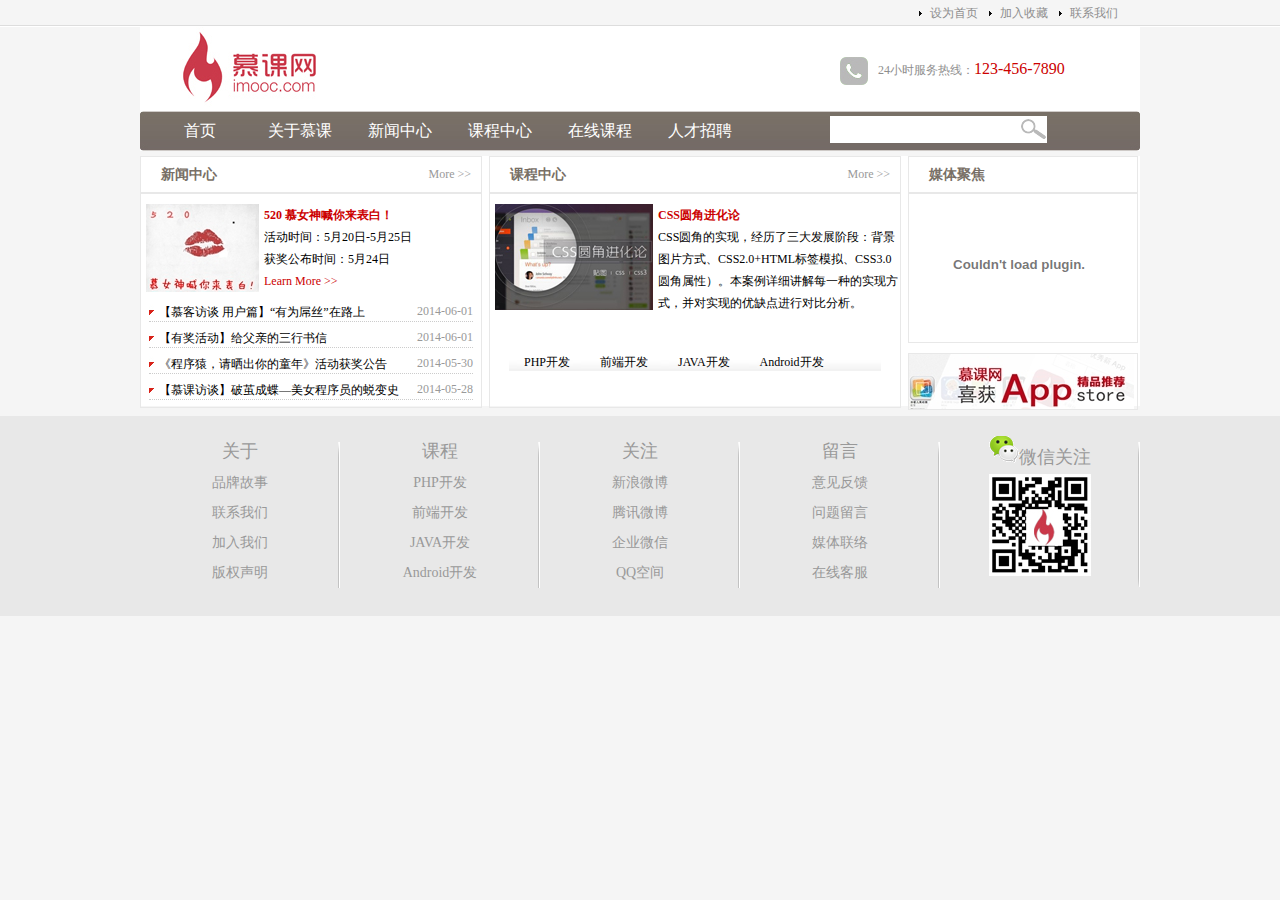
<file: index.html>
<!DOCTYPE html>
<html lang="en">
<head>
    <meta charset="UTF-8">
    <title>官网</title>
    <link rel="stylesheet" href="css/main.css">
</head>
<body>
    <div class="top">
        <div class="top-content">
            <ul>
                <li><a href="#">联系我们</a></li>
                <li><a href="#">加入收藏</a></li>
                <li><a href="#">设为首页</a></li>
            </ul>
        </div>
    </div>
    <!--top结束-->
    <div class="wrap">
        <div class="logo">
            <div class="logo-left">
                <img src="images/logo.jpg" alt="慕课网">
            </div>
            <div class="logo-right">
                <img src="images/tel.jpg" alt="服务热线">24小时服务热线：<span class="tel">123-456-7890</span>
            </div>
        </div>
        <!--logo结束-->
        <div class="nav">
            <div class="nav-left"></div>
            <div class="nav-mid">
                <div class="nav-mid-left">
                    <ul>
                        <li><a href="#">首页</a></li>
                        <li><a href="#">关于慕课</a></li>
                        <li><a href="#">新闻中心</a></li>
                        <li><a href="#">课程中心</a></li>
                        <li><a href="#">在线课程</a></li>
                        <li><a href="#">人才招聘</a></li>
                    </ul>
                </div>
                <div class="nav-mid-right">
                    <form action="" method="post">
                        <input type="text" class="search-text">
                    </form>
                </div>
            </div>
            <!--nav-mid结束-->
            <div class="nav-right"></div>
        </div>
        <!--nav结束-->
        <div class="main">
            <div class="news">
                <div class="title">
                    <h2 class="title-left">新闻中心</h2>
                    <span class="title-right"><a href="news.html">More &gt;&gt;</a></span>
                </div>
                <div class="pic-news">
                    <img src="images/news.jpg" alt="">
                    <h2><a href="news.html">520 慕女神喊你来表白！</a></h2>
                    <p>
                        活动时间：5月20日-5月25日<br>
                        获奖公布时间：5月24日<br>
                        <a href="news.html">Learn More &gt;&gt;</a>
                    </p>
                </div>
                <div class="news-list">
                    <ul>
                        <li><span>2014-06-01</span><a href="news.html">【慕客访谈 用户篇】“有为屌丝”在路上</a></li>
                        <li><span>2014-06-01</span><a href="news.html">【有奖活动】给父亲的三行书信</a></li>
                        <li><span>2014-05-30</span><a href="news.html">《程序猿，请晒出你的童年》活动获奖公告</a></li>
                        <li><span>2014-05-28</span><a href="news.html">【慕课访谈】破茧成蝶—美女程序员的蜕变史</a></li>
                    </ul>
                </div>
            </div>
            <div class="course">
                <div class="title">
                    <h2 class="title-left">课程中心</h2>
                    <span class="title-right"><a href="news.html">More &gt;&gt;</a></span>
                </div>
                <div class="course-pic">
                    <img src="images/css.jpg" alt="">
                    <h2><a href="news.html">CSS圆角进化论</a></h2>
                    <p>CSS圆角的实现，经历了三大发展阶段：背景图片方式、CSS2.0+HTML标签模拟、CSS3.0圆角属性）。本案例详细讲解每一种的实现方式，并对实现的优缺点进行对比分析。</p>
                </div>
                <div class="course-type">
                    <ul>
                        <li>PHP开发</li>
                        <li>前端开发</li>
                        <li>JAVA开发</li>
                        <li>Android开发</li>
                    </ul>
                </div>
            </div>
            <div class="sidebar">
                <div class="video">
                    <div class="title">
                        <h2 class="title-left">媒体聚焦</h2>
                    </div>
                    <div class="video-content">
                        <embed src='http://player.youku.com/player.php/sid/XMzU5NDE3Nzk0MA==/v.swf' allowFullScreen='true' quality='high' width='220' height='140' align='middle' allowScriptAccess='always' type='application/x-shockwave-flash'>
                    </div>
                </div>
                <div class="sidebar-ad">
                    <img src="images/app.jpg" alt="">
                </div>
            </div>
        </div>
        <!--main结束-->
    </div>
    <!--wrap结束-->
    <div class="copyright">
        <div class="copyright-content">
            <ul>
                <li><a href="#">关于</a>
                    <ul>
                        <li><a href="#">品牌故事</a></li>
                        <li><a href="#">联系我们</a></li>
                        <li><a href="#">加入我们</a></li>
                        <li><a href="#">版权声明</a></li>
                    </ul></li>
                <li><a href="#">课程</a>
                    <ul>
                        <li><a href="#">PHP开发</a></li>
                        <li><a href="#">前端开发</a></li>
                        <li><a href="#">JAVA开发</a></li>
                        <li><a href="#">Android开发</a></li>
                    </ul></li>
                <li><a href="#">关注</a>
                    <ul>
                        <li><a href="#">新浪微博</a></li>
                        <li><a href="#">腾讯微博</a></li>
                        <li><a href="#">企业微信</a></li>
                        <li><a href="#">QQ空间</a></li>
                    </ul></li>
                <li><a href="#">留言</a>
                    <ul>
                        <li><a href="#">意见反馈</a></li>
                        <li><a href="#">问题留言</a></li>
                        <li><a href="#">媒体联络</a></li>
                        <li><a href="#">在线客服</a></li>
                    </ul></li>
                <li><a href="#"><img src="images/weixin.png" alt="">微信关注</a>
                    <ul>
                        <li><img src="images/qrcode.jpg" alt=""></li>
                    </ul>
                </li>
            </ul>
        </div>
    </div>
</body>
</html>
</file>
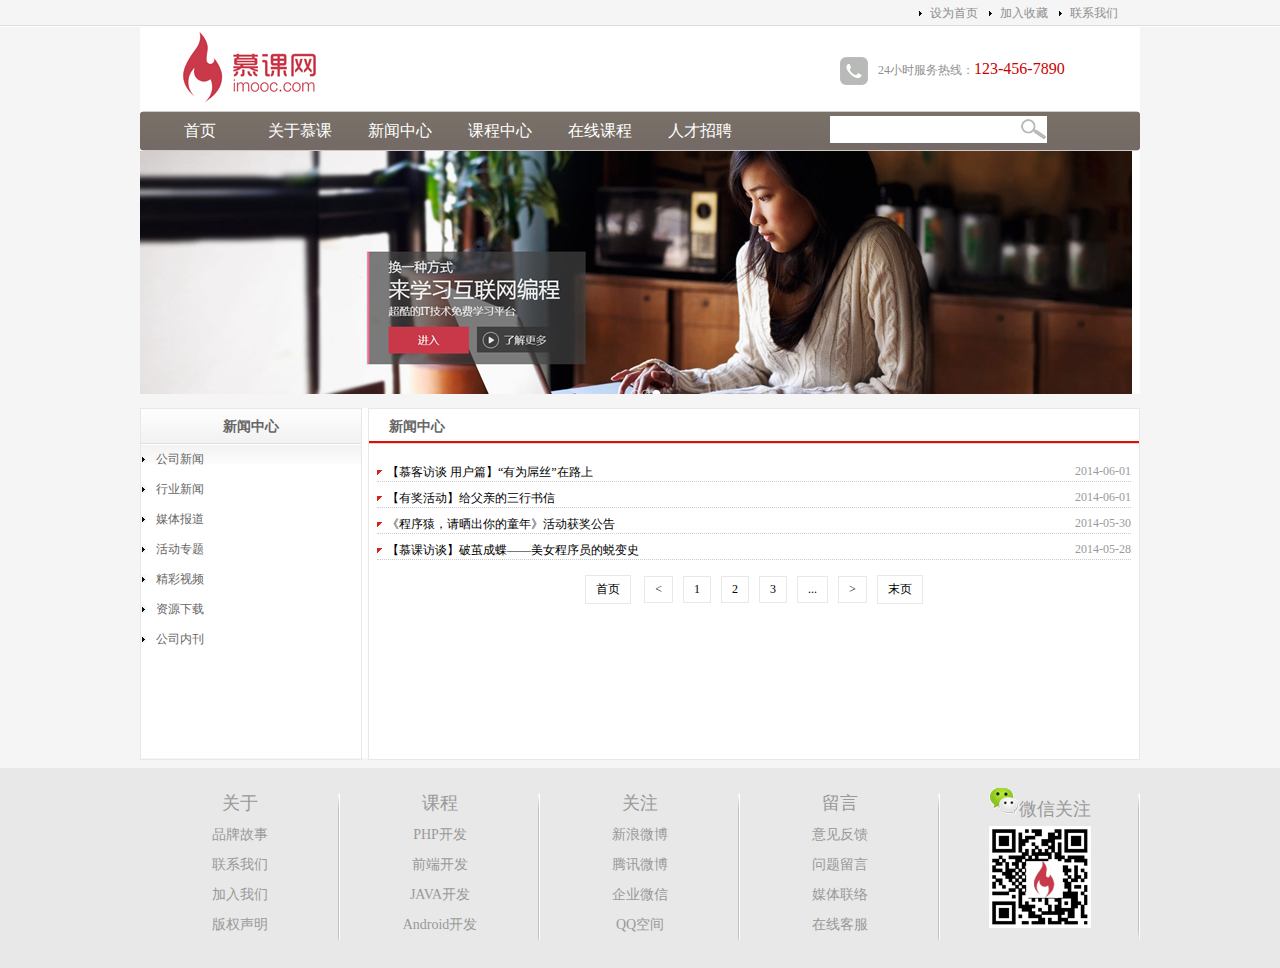
<file: list.html>
<!DOCTYPE html>
<html lang="en">
<head>
    <meta charset="UTF-8">
    <title>官网</title>
    <link rel="stylesheet" href="css/main.css">
</head>
<body>
    <div class="top">
        <div class="top-content">
            <ul>
                <li><a href="#">联系我们</a></li>
                <li><a href="#">加入收藏</a></li>
                <li><a href="#">设为首页</a></li>
            </ul>
        </div>
    </div>
    <!--top结束-->
    <div class="wrap">
        <div class="logo">
            <div class="logo-left">
                <img src="images/logo.jpg" alt="慕课网">
            </div>
            <div class="logo-right">
                <img src="images/tel.jpg" alt="服务热线">24小时服务热线：<span class="tel">123-456-7890</span>
            </div>
        </div>
        <!--logo结束-->
        <div class="nav">
            <div class="nav-left"></div>
            <div class="nav-mid">
                <div class="nav-mid-left">
                    <ul>
                        <li><a href="#">首页</a></li>
                        <li><a href="#">关于慕课</a></li>
                        <li><a href="#">新闻中心</a></li>
                        <li><a href="#">课程中心</a></li>
                        <li><a href="#">在线课程</a></li>
                        <li><a href="#">人才招聘</a></li>
                    </ul>
                </div>
                <div class="nav-mid-right">
                    <form action="" method="post">
                        <input type="text" class="search-text">
                    </form>
                </div>
            </div>
            <!--nav-mid结束-->
            <div class="nav-right"></div>
        </div>
        <!--nav结束-->
        <div class="ad">
            <img src="images/ad.jpg" alt="">
        </div>
        <!--ad结束-->
        <div class="list-main">
            <div class="news-type">
                <h2>新闻中心</h2>
                <div class="news-type-content">
                    <ul>
                        <li><a href="list.html">公司新闻</a></li>
                        <li><a href="list.html">行业新闻</a></li>
                        <li><a href="list.html">媒体报道</a></li>
                        <li><a href="list.html">活动专题</a></li>
                        <li><a href="list.html">精彩视频</a></li>
                        <li><a href="list.html">资源下载</a></li>
                        <li><a href="list.html">公司内刊</a></li>
                    </ul>
                </div>
            </div>
            <div class="list-box">
                <h2>新闻中心</h2>
                <div class="news-list">
                    <ul>
                        <li><span>2014-06-01</span><a href="news.html">【慕客访谈 用户篇】“有为屌丝”在路上</a></li>
                        <li><span>2014-06-01</span><a href="news.html">【有奖活动】给父亲的三行书信</a></li>
                        <li><span>2014-05-30</span><a href="news.html">《程序猿，请晒出你的童年》活动获奖公告</a></li>
                        <li><span>2014-05-28</span><a href="news.html">【慕课访谈】破茧成蝶——美女程序员的蜕变史</a></li>
                    </ul>
                </div>
                <div class="page">
                    <a href="#">首页</a>
                    <a href="#">&lt;</a><a href="#">1</a><a href="#">2</a><a href="#">3</a><a href="#">...</a><a href="#">&gt;</a><a href="#">末页</a>
                </div>
            </div>
        </div>
    </div>
    <!--wrap结束-->
    <div class="copyright">
        <div class="copyright-content">
            <ul>
                <li><a href="#">关于</a>
                    <ul>
                        <li><a href="#">品牌故事</a></li>
                        <li><a href="#">联系我们</a></li>
                        <li><a href="#">加入我们</a></li>
                        <li><a href="#">版权声明</a></li>
                    </ul></li>
                <li><a href="#">课程</a>
                    <ul>
                        <li><a href="#">PHP开发</a></li>
                        <li><a href="#">前端开发</a></li>
                        <li><a href="#">JAVA开发</a></li>
                        <li><a href="#">Android开发</a></li>
                    </ul></li>
                <li><a href="#">关注</a>
                    <ul>
                        <li><a href="#">新浪微博</a></li>
                        <li><a href="#">腾讯微博</a></li>
                        <li><a href="#">企业微信</a></li>
                        <li><a href="#">QQ空间</a></li>
                    </ul></li>
                <li><a href="#">留言</a>
                    <ul>
                        <li><a href="#">意见反馈</a></li>
                        <li><a href="#">问题留言</a></li>
                        <li><a href="#">媒体联络</a></li>
                        <li><a href="#">在线客服</a></li>
                    </ul></li>
                <li><a href="#"><img src="images/weixin.png" alt="">微信关注</a>
                    <ul>
                        <li><img src="images/qrcode.jpg" alt=""></li>
                    </ul>
                </li>
            </ul>
        </div>
    </div>
</body>
</html>
</file>
<file: css/main.css>
* {
    margin: 0;
    padding: 0;
    font-size: 12px;
}

body {
    background-color: #f5f5f5;
}

.top {
    width: 100%;
    height: 27px;
    background: url("../images/top_bg.jpg") repeat-x;
}

.top-content {
    width: 1000px;
    margin: 0 auto;
}

.top-content li {
    list-style-image: url("../images/li_bg.gif");
    float: right;
    width: 70px;
    line-height: 27px;
}

.top-content a:link, .top-content a:visited {
    color: #8e8e8e;
    text-decoration: none;
}

.top-content a:hover, .top-content a:active {
    color: #990000;
    text-decoration: none;
}

.wrap {
    width: 1000px;
    margin: 0 auto;
}

.logo {
    height: 84px;
    background-color: #fff;
}

.logo-left {
    width: 200px;
    float: left;
}

.logo-right {
    width: 300px;
    float: right;
    height: 28px;
    margin-top: 30px;
    color: #8e8e8e;
}

.logo-right img {
    vertical-align: middle;
    margin-right: 10px;
}

.tel {
    font-family: "思源黑体 CN Normal";
    font-size: 16px;
    color: #cc0000;
}

.nav {
    height: 40px;
}

.nav-left {
    width: 10px;
    background: url("../images/nav_left.jpg") no-repeat;
}

.nav-mid {
    width: 980px;
    background: url("../images/nav_bg.jpg") repeat-x;
}

.nav-right {
    width: 10px;
    background: url("../images/nav_right.jpg") no-repeat;
}

.nav-left, .nav-mid, .nav-right {
    float: left;
    height: 40px;
}

.nav-mid-left, .nav-mid-right {
    float: left;
}

.nav-mid-left {
    width: 680px;
}

.nav-mid-right {
    width: 300px;
}

.nav-mid-left li {
    float: left;
    list-style-type: none;
    width: 100px;
    text-align: center;
	line-height: 40px;
}

.nav-mid-left a:link, .nav-mid-left a:visited {
	text-decoration: none;
	color: #FFFFFF;
	font-size: 16px;
    font-family: "思源黑体 CN Normal", serif;
}

.nav-mid-left a:hover, .nav-mid-left a:active {
    text-decoration: none;
    color: #ff0;
    font-size: 16px;
    font-family: "思源黑体 CN Normal", serif;
}

.search-text {
    width: 190px;
    height: 25px;
    margin-top: 5px;
    background: #fff url("../images/search.jpg") no-repeat right center;
    padding-right: 25px;
    border: 1px solid #fff;
}

.main {
    height: 250px;
    background-color: #fff;
    margin-top: 5px;
}

.news {
    width: 340px;
    border: 1px solid #e8e8e8;
}

.course {
    width: 410px;
    border: 1px solid #e8e8e8;
    margin: 0 7px;
}

.sidebar {
    width: 230px;
}

.news, .course, .sidebar {
    height: 250px;
    float: left;
}

.title {
    height: 35px;
    border-bottom: 2px solid #e8e8e8;
}

.title-left {
    width: 70%;
    font-family: "Microsoft YaHei UI", serif;
    font-size: 14px;
    font-weight: bold;
    color: #786f66;
    float: left;
    line-height: 35px;
    padding-left: 20px;
}

.title-right {
    width: 20%;
    float: right;
    line-height: 35px;
    text-align: right;
    padding-right: 10px;
}

.title-right a {
    text-decoration: none;
    color: #999999;
}

.pic-news {
    height: 80px;
    margin-top: 10px;
    line-height: 22px;
}

.pic-news img, .course-pic img {
    float: left;
    margin: 0 5px;
}

.pic-news a, .course-pic a {
    color: #cc0000;
    text-decoration: none;
}

.news-list {
    margin-top: 20px;
}

.news-list li {
    list-style-type: none;
    background: url("../images/list.jpg") no-repeat;
    padding-left: 10px;
    margin: 8px;
    border-bottom: 1px dotted #ccc;
}

.news-list a:link, .news-list a:visited {
    text-decoration: none;
    color: #000;
}

.news-list a:hover, .news-list a:active {
    text-decoration: none;
    color: #f00;
}

.news-list span {
    color: #999999;
    float: right;
}

.course-pic {
    height: 120px;
    margin-top: 10px;
    line-height: 22px;
}

.course-type {
    height: 37px;
    width: 372px;
    background: url("../images/product_type_bg.jpg") no-repeat;
    margin: 20px auto;
}

.course-type li {
    list-style-type: none;
    float: left;
    line-height: 37px;
    margin: 0 15px;
    text-align: center;

}

.video {
    height: 185px;
    border: 1px solid #e8e8e8;
}

.video-content {
    height: 150px;
}

.sidebar-ad {
    height: 55px;
    border: 1px solid #e8e8e8;
    margin-top: 10px;
}

.copyright {
    width: 100%;
    height: 200px;
    background-color: #e8e8e8;
    margin-top: 10px;
    clear: both;
}

.copyright-content {
    width: 1000px;
    margin: 0 auto;
    padding-top: 20px;
}

.copyright-content li {
    list-style-type: none;
    float: left;
    width: 200px;
    background: url("../images/line.png") no-repeat right center;
    text-align: center;
    line-height: 30px;
    font-family: "Microsoft YaHei UI", serif;
}

.copyright-content a {
    text-decoration: none;
    color: #999999;
    font-size: 18px;
}

.copyright-content li ul li a {
    font-size: 14px;
}

.list-main {
    min-height: 350px;
    _height: 350px;
    background-color: #fff;
    margin-top: 10px;
}

.news-type {
    width: 220px;
    height: 350px;
    border: 1px solid #e8e8e8;
    float: left;
}

.list-box {
    width: 770px;
    min-height: 350px;
    _height: 350px;     /*for IE6*/
    border: 1px solid #e8e8e8;
    float: right;
    background-color: #fff;
}

.news-type h2 {
    height: 35px;
    line-height: 35px;
    font-size: 14px;
    font-family: "Microsoft YaHei UI", serif;
    color: #666;
    background: url("../images/titile_bg.gif") repeat-x;
    text-align: center;
}

.news-type-content {
    height: 365px;
    background: url("../images/content_bg.gif") repeat-x;
}

.news-type-content li {
    list-style-type: none;
    height: 30px;
    line-height: 30px;
}

.news-type-content li a {
    color: #666666;
    text-decoration: none;
    background: url("../images/li_bg.gif") no-repeat left center;
    padding-left: 15px;
    display: block;
}

.news-type-content li a:hover {
    color: #009cdf;
    background: #f2f2f2 url("../images/li_bg2.gif") no-repeat left center;
}

.list-box h2 {
    font-size: 14px;
    font-family: "Microsoft YaHei UI";
    color: #666666;
    height: 35px;
    line-height: 35px;
    background: url("../images/type_bg.png") repeat-x;
    padding-left: 20px;
}

.page {
    height: 40px;
    margin-top: 10px;
    text-align: center;
}

.page a {
    display: inline-block;
    border: 1px solid #e8e8e8;
    text-decoration: none;
    margin: 5px;
    padding: 5px 10px;
}

.page a:link, .page a:visited {
    color: #000;
}

.page a:hover, .page a:active {
    color: #000;
    background-color: #cc1b1b;
}

.list-box h1 {
    font-family: "Microsoft YaHei UI", serif;
    font-size: 20px;
    text-align: center;
    margin: 10px 0;
}

.list-box-newsInfo {
    color: #666666;
    text-align: center;
    border-bottom: 1px dotted #666666;
}

.list-box-newsContent {
    font-size: 14px;
    padding: 20px;
    line-height: 25px;
    text-indent: 2em;
}
</file>
